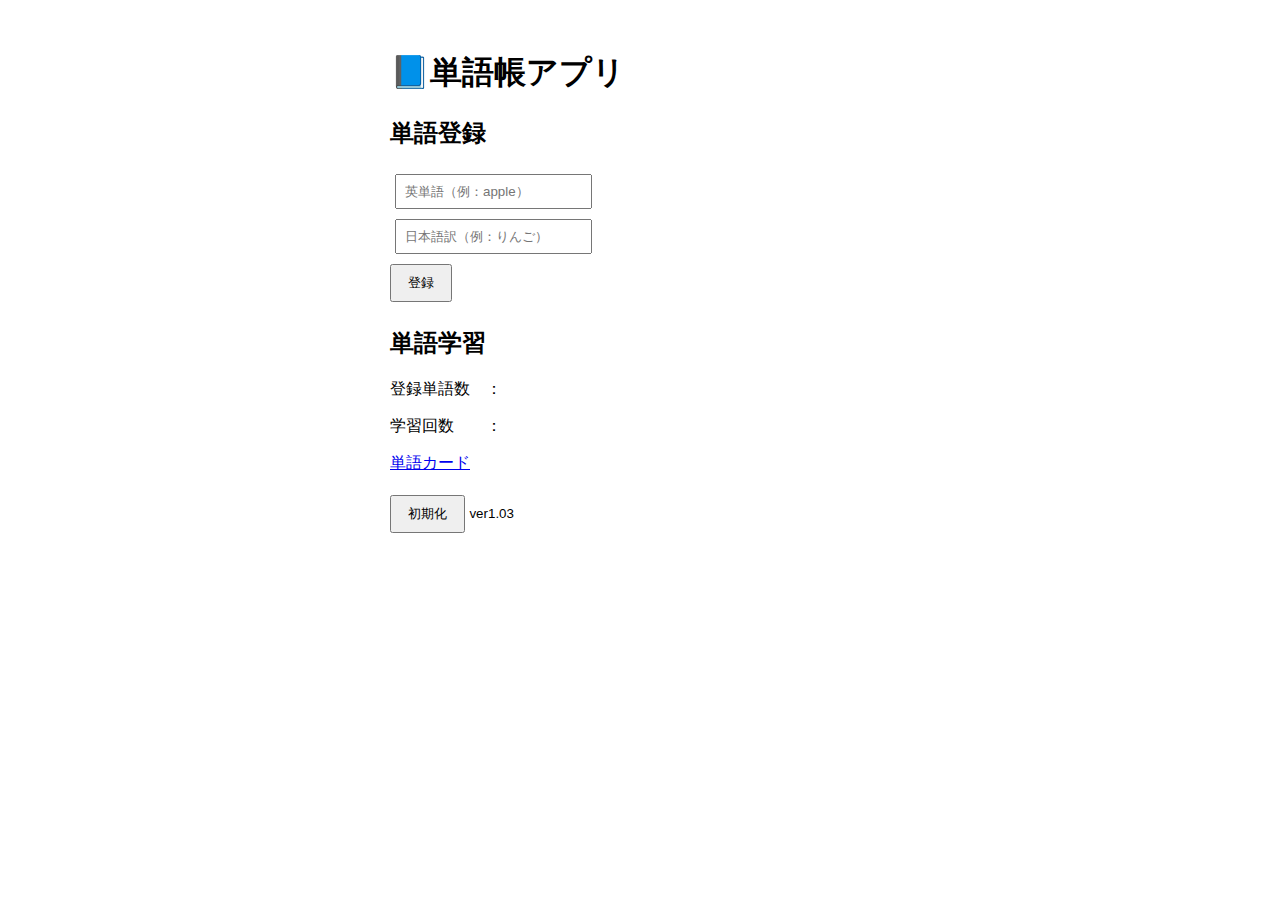
<file: index.html>
<!DOCTYPE html>
<html lang="ja">
<head>
    <meta charset="UTF-8" />
    <meta name="viewport" content="width=device-width, initial-scale=1.0"/>
    <title>単語帳アプリ</title>
    <link rel="stylesheet" href="style.css"/>
    <link rel="manifest" href="manifest.json"/>
</head>
<body>
    <h1 class="text">📘単語帳アプリ</h1>

    <div class="set-word">
        <h2 class="text">単語登録</h2>
        <input type="text" id="english" placeholder="英単語（例：apple）"/><br>
        <input type="text" id="japanese" placeholder="日本語訳（例：りんご）"/><br>
        <button onclick="addWord()">登録</button>
        <p id="result"></p>
    </div>

    <div class="learn-word">
        <h2 class="text">単語学習</h2>
            <p id="wordnum">登録単語数　：　</p>
            <p id="learn-word">学習回数　　：　</p>
        <div class="tocard">
            <a href="card.html">単語カード</a>
        </div>
    </div>
    
    <ul id="wordList"></ul>
    <button onclick="cleardeta()">初期化</button>

    <script src="app.js"></script>
    <small>ver1.03</small>

    

</body>
</html>
</file>
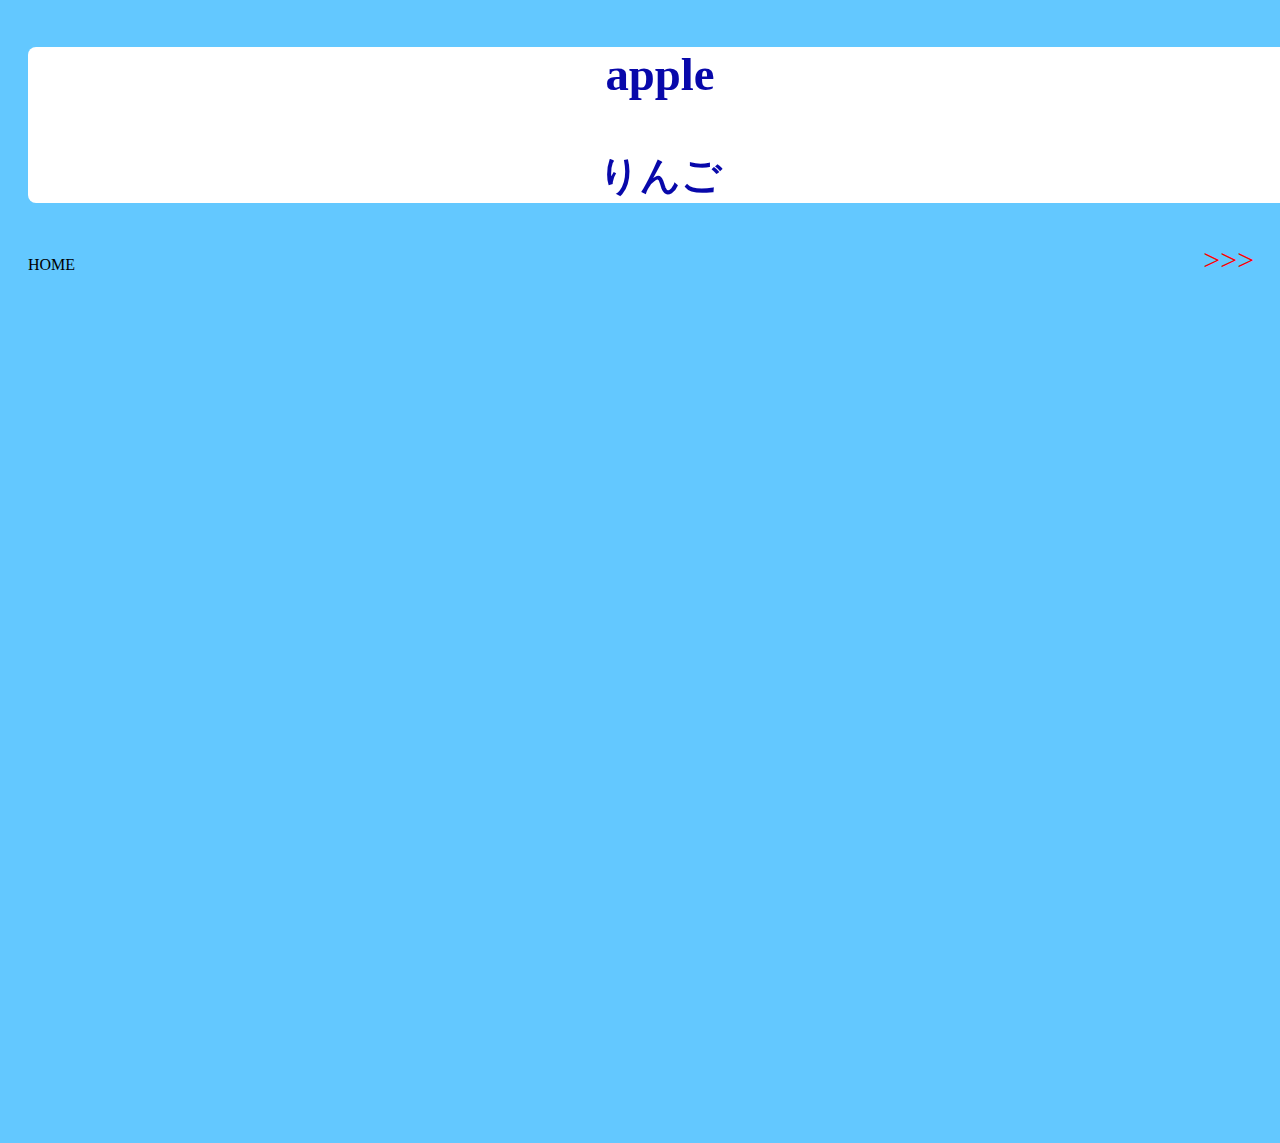
<file: card.html>
<!DOCTYPE html>
<html lang="ja">
<head>
    <meta charset="UTF-8" />
    <meta name="viewport" content="width=device-width, initial-scale=1.0"/>

    <title>単語帳アプリ</title>
    <link rel="stylesheet" href="card_style.css"/>
    <link rel="manifest" href="manifest.json"/>
    <link rel="preconnect" href="https://fonts.googleapis.com">
    <link rel="preconnect" href="https://fonts.gstatic.com" crossorigin>
    <link href="https://fonts.googleapis.com/css2?family=Dela+Gothic+One&family=Zen+Maru+Gothic&display=swap" rel="stylesheet">
</head>
<body>
    <div class="card">
        <h3 class="En">apple</h3>
        <p class="Ja"> りんご</p>
    </div>
    
    <div class="home">
        <a class="back" href=""><<<</a>
        <a class="HOME" href="index.html">HOME</a>
        <a class="progress" href="">>>></a>
    </div>

</body>
</html>
</file>
<file: style.css>
body {
    font-family: sans-serif;
    max-width: 500px;
    margin: 20px auto;
    padding: 10px;
}
input {
    margin: 5px;
    padding: 8px;
}
button {
    padding: 8px 16px;
    margin: 5px 0;
}
li {
    margin: 4px 0;
}
</file>
<file: card_style.css>
/* .card {
    margin: 20px;
    background-color: #ffffff;
    color: #0808aa;
    border: 1px solid #CCCCCC;
    border-radius: 8px;
    padding: 16px;
    width: auto;
    height: auto;
    box-shadow: 0 2px 6px rgba(0, 0, 0, 0.1);
    font-family: "Dela Gothic One", sans-serif;
    font-size: 40px;
    font-weight: bold;
    text-align: center;
}

.En{
    color: #0808aa;
}

.Ja{
    color: #ff0000;
} */

body{
    background-color: #63c8ff;
}

.home{
    text-align-last: justify;
    width: 97%;
    padding-left: 20px;
    padding-right: 20px;
    
}

.HOME:link , .HOME:visited{
    color:#000000;
    text-decoration:none;
}

.back:link , .back:visited , .progress:link , .progress:visited{
    color:#ff0000;
    text-decoration:none;
    font-size:30px;
}

.card-container {
    perspective: 1000px;
    width: 400px;
    height: 200px;
} 

.card {
    width: 100%;
    height: 100%;
    position: relative;
    transform-style: preserve-3d;
    transition: transform 0.6s;
    font-size: 40px;
    font-weight: bold;
    text-align: center;
    margin: 20px;
    background-color: #ffffff;
    color: #0808aa;
    border-radius: 8px;
}

.card-container.flipped .card {
    transform: rotateY(180deg);
}

.front, .back {
    position: absolute;
    width: 100%;
    height: 100%;
    backface-visibility: hidden;
    display: flex;
    align-items: center;
    justify-content: center;
    font-size: 1.2em;
    background: rgb(203, 226, 252);
    border-radius: 15px;
}

.back {
    transform: rotateY(180deg);
    background: #ffcccc;
    color: #ff0000;
}

.front {
    color: #0808aa;
}
</file>
